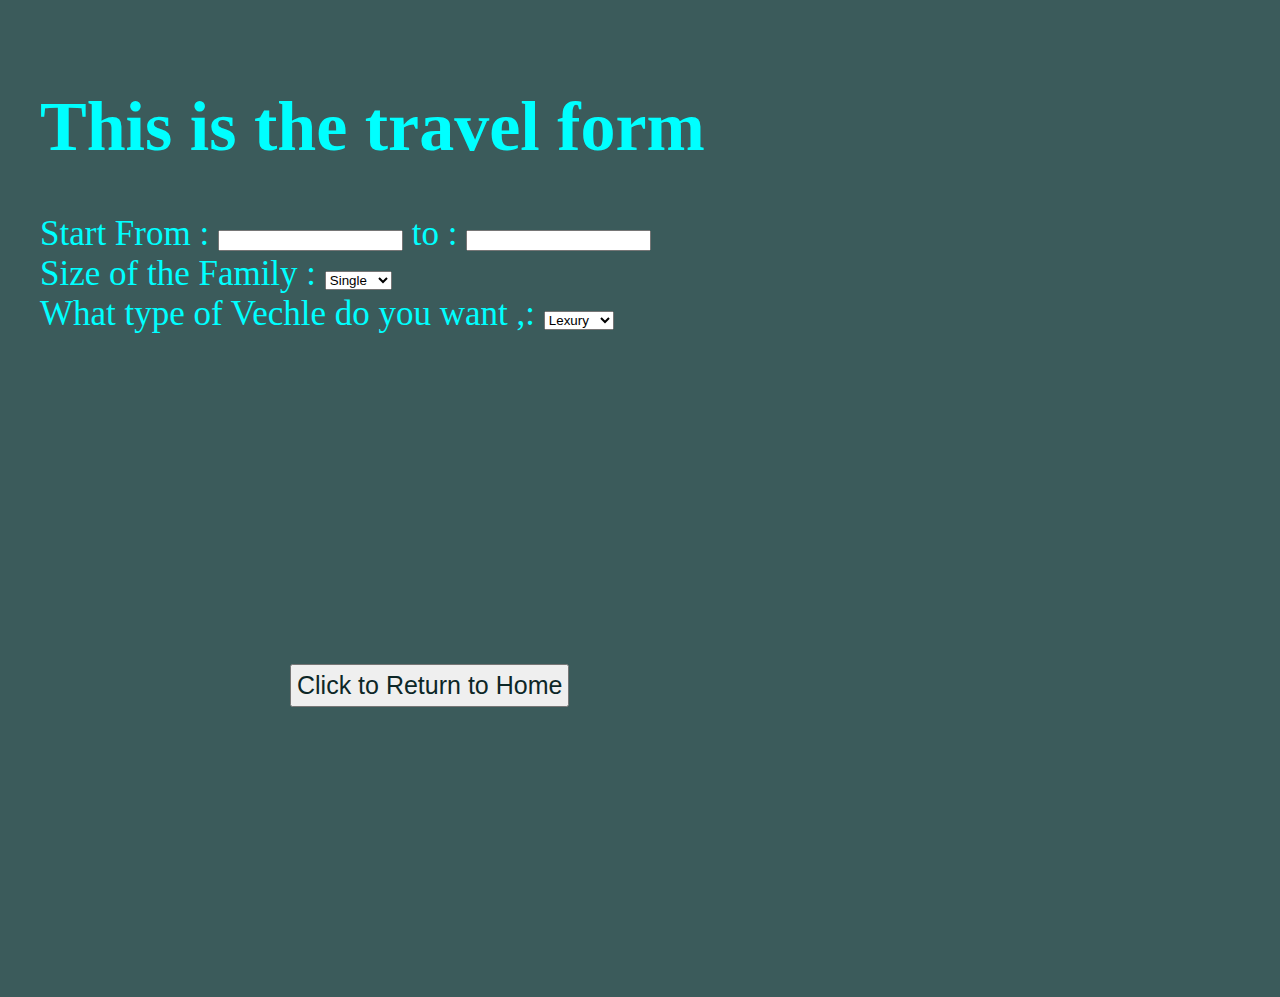
<file: Assignment/destination.html>
<!DOCTYPE html>
<html lang="en">
<head>
    <link rel="stylesheet" href="destination.css">
    <meta charset="UTF-8">
    <meta name="viewport" content="width=device-width, initial-scale=1.0">
    <title>destination</title>
</head>
<body>
    <h1>This is the travel form</h1>
    
   <form action="">
    <label for="start">Start From :</label>
   <input type="text" name="start" id="start">
   <label for="Destination">to :</label>
   <input type="text" name="Destination" id="Destination"><br>
   <label for="size">Size of the Family :</label>
    <select name="size" id="size">
    <option value="size">Single</option>
    <option value="size">Couple</option>    
    <option value="size">Family</option>
    <option value="size">Friends</option>
    </select><br>
    <label for="">What type of Vechle do you want  ,:</label>
    <select name="" id="">
        <option value="">Lexury</option>
        <option value="">Medium</option>
        <option value="">plane</option>
        </select><br>

   </form><br><br> 
  <a href="index.html"><input type="button" id="home" value="Click to Return to Home"></a>
</body>
</html>
</file>
<file: Assignment/destination.css>
body{
    color: aqua;
    background-color: rgb(59, 91, 91);
    font-size: 35px ;
    margin:15px ;
    padding: 25px;
}
form input{
size: 120px;

}
#home{
    padding: 5px;
    margin: 250px;
    text-decoration: none;
    color: rgb(13, 39, 39);
    font-size: 25px;
}
#home:hover{
    font-size: 35px;
    color: blue;

}
</file>
